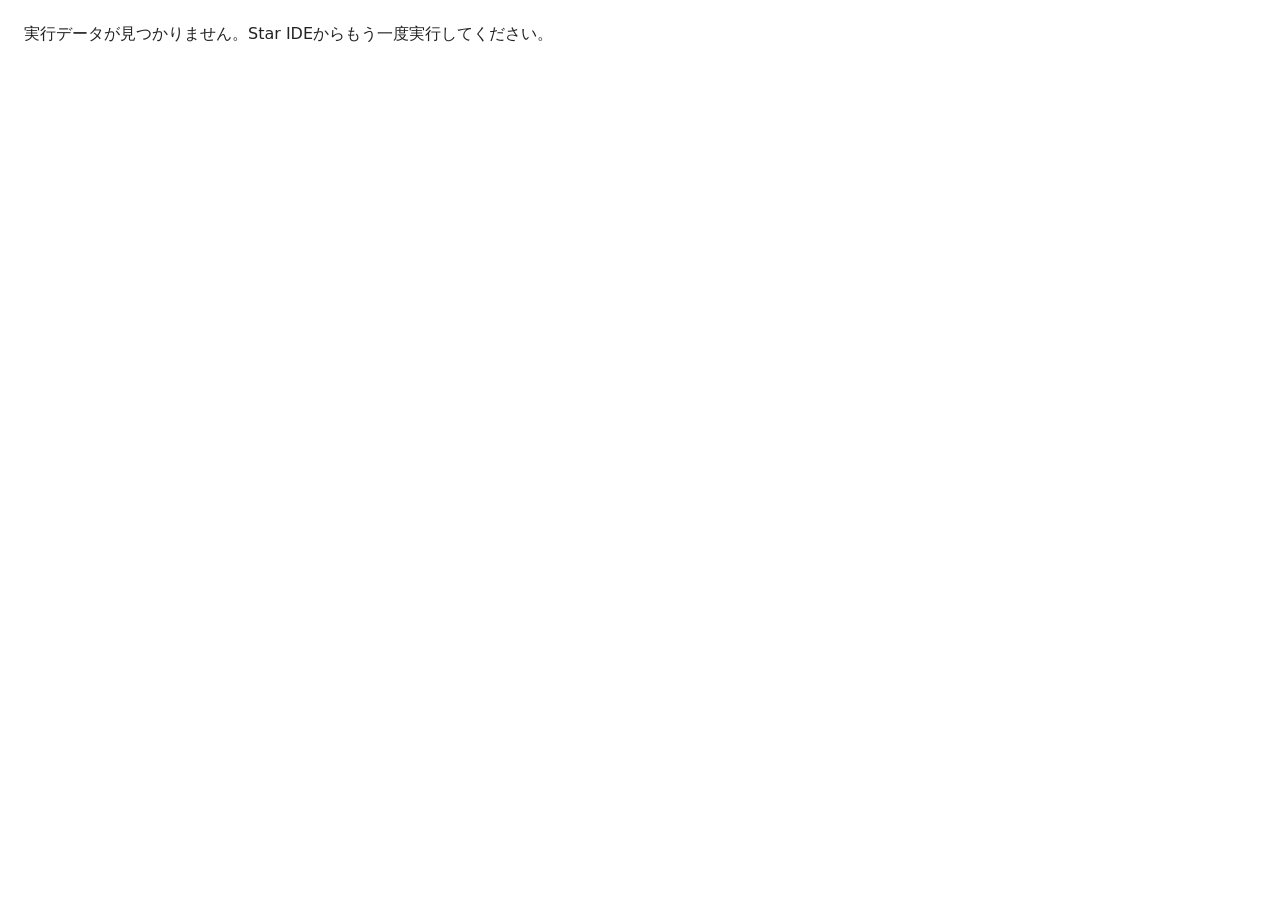
<file: runner.html>
<!doctype html>
<html lang="ja">
<head>
<meta charset="UTF-8">
<meta name="viewport" content="width=device-width,initial-scale=1">
<title>Star IDE Runner</title>
<style>
html,body{margin:0;min-height:100%;background:#fff;color:#222;font-family:system-ui,sans-serif}
#runnerError{padding:24px;font-family:system-ui,sans-serif}
</style>
</head>
<body>
<div id="runnerError" hidden></div>
<script>
(function(){
  const id = new URLSearchParams(location.search).get("run");
  const error = document.getElementById("runnerError");
  try{
    const all = JSON.parse(localStorage.getItem("STAR_IDE_RUNS") || "{}");
    const item = all[id];
    if(!item || typeof item.source !== "string"){
      error.hidden = false;
      error.textContent = "実行データが見つかりません。Star IDEからもう一度実行してください。";
      return;
    }
    document.title = item.title || "Star IDE 実行結果";
    document.open();
    document.write(item.source);
    document.close();
  }catch(e){
    error.hidden = false;
    error.textContent = "実行データを読み込めませんでした: " + String(e);
  }
})();
</script>
</body>
</html>
</file>
